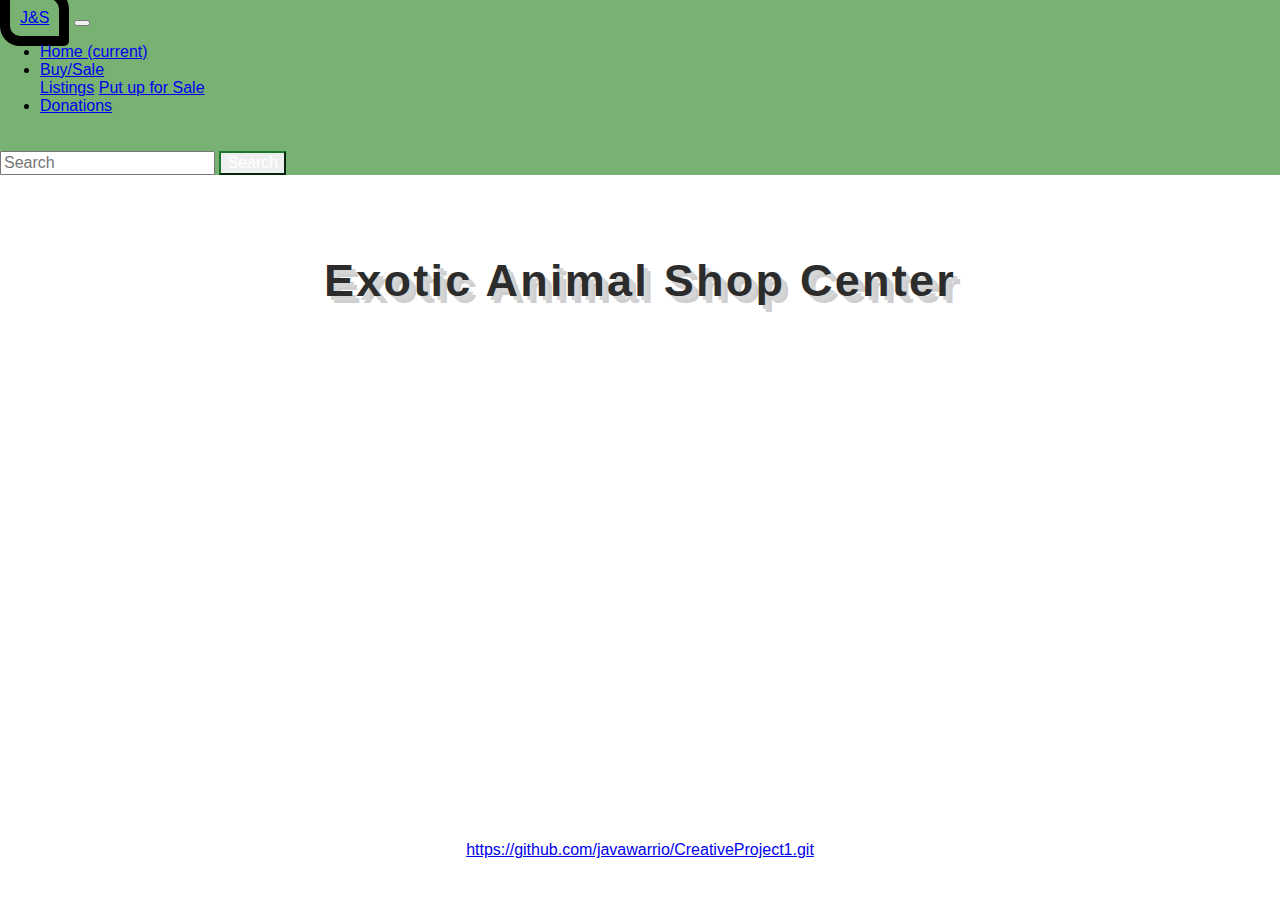
<file: public/index.html>
<!DOCTYPE html>
<html>

<head>
  <link rel="stylesheet" href="https://stackpath.bootstrapcdn.com/bootstrap/4.2.1/css/bootstrap.min.css" integrity="sha384-GJzZqFGwb1QTTN6wy59ffF1BuGJpLSa9DkKMp0DgiMDm4iYMj70gZWKYbI706tWS" crossorigin="anonymous">
  <link rel="stylesheet" href="style.css" />
  <title>Exotic Pets</title>
</head>

<body>
  <nav class="navbar navbar-expand-lg navbar-light bg-primary">
  <a class="navbar-brand" href="#">J&S</a>
  <button class="navbar-toggler" type="button" data-toggle="collapse" data-target="#navbarSupportedContent" aria-controls="navbarSupportedContent" aria-expanded="false" aria-label="Toggle navigation">
    <span class="navbar-toggler-icon"></span>
  </button>

  <div class="collapse navbar-collapse" id="navbarSupportedContent">
    <ul class="navbar-nav mr-auto">
      <li class="nav-item active">
        <a class="nav-link" href="/index.html">Home <span class="sr-only">(current)</span></a>
      </li>
      <li class="nav-item dropdown">
        <a class="nav-link dropdown-toggle nav-item active" href="#" id="navbarDropdown" role="button" data-toggle="dropdown" aria-haspopup="true" aria-expanded="false">
          Buy/Sale
        </a>
        <div class="dropdown-menu" aria-labelledby="navbarDropdown">
          <a class="dropdown-item bold" href="/listing.html">Listings</a>
          <a class="dropdown-item bold" href="/posting.html">Put up for Sale</a>
      </li>
      <li class="nav-item active">
        <a class="nav-link" href="/comment.html">Donations</a>
      </li>
    </ul>
    <form class="form-inline my-2 my-lg-0">
      <input class="form-control mr-sm-2" type="search" placeholder="Search" aria-label="Search">
      <button class="btn btn-outline-success my-2 my-sm-0" type="submit">Search</button>
    </form>
  </div>
</nav>
    <h1 class = "retroshadow bottom">Exotic Animal Shop Center</h1>
  <div class="center">
  <iframe width="800" height="450" src="https://www.youtube.com/embed/eIRebXXHkvs" frameborder="0" allow="accelerometer; autoplay; encrypted-media; gyroscope; picture-in-picture" allowfullscreen></iframe>
  </div>

  <footer class = "center">
    <a href= "https://github.com/javawarrio/CreativeProject1.git" class = "center" > https://github.com/javawarrio/CreativeProject1.git </a>
  </footer>
  <script src="https://code.jquery.com/jquery-3.3.1.slim.min.js" integrity="sha384-q8i/X+965DzO0rT7abK41JStQIAqVgRVzpbzo5smXKp4YfRvH+8abtTE1Pi6jizo" crossorigin="anonymous"></script>
 <script src="https://cdnjs.cloudflare.com/ajax/libs/popper.js/1.14.3/umd/popper.min.js" integrity="sha384-ZMP7rVo3mIykV+2+9J3UJ46jBk0WLaUAdn689aCwoqbBJiSnjAK/l8WvCWPIPm49" crossorigin="anonymous"></script>
 <script src="https://stackpath.bootstrapcdn.com/bootstrap/4.1.3/js/bootstrap.min.js" integrity="sha384-ChfqqxuZUCnJSK3+MXmPNIyE6ZbWh2IMqE241rYiqJxyMiZ6OW/JmZQ5stwEULTy" crossorigin="anonymous"></script>

</body>

</html>
</file>
<file: public/style.css>
.bg-primary {
    background-color: #77b272 !important;
}
.navbar-brand{
  border: 10px solid black;
  border-radius: 5px 20px 5px;
  padding: 10px;
}
.navbar-dark .navbar-nav .nav-link:focus, .navbar-dark .navbar-nav .nav-link:hover {
  color: #333;
}

.navitem
.navbar-dark .navbar-nav .nav-link {
  color: #fff;
}

.center{
  text-align: center;
}
.portfolio {
  display: grid;
  grid-template: auto auto auto auto auto / 1fr 1fr 1fr;
  grid-column-gap: 50px;
  grid-row-gap: 30px;
}
.review{
  font-family: "Avant Garde", Avantgarde, "Century Gothic", CenturyGothic, "AppleGothic", sans-serif;
  font-size: 24px;
  padding-top: 20px;
  text-align: center;
  text-transform: uppercase;
  text-rendering: optimizeLegibility;
}
.retroshadow {
    color: #2c2c2c;
    letter-spacing: .05em;
    text-shadow:
      4px 4px 0px #d5d5d5,
      7px 7px 0px rgba(0, 0, 0, 0.2);
  }
  .p2{
    font-style: italic;
    text-decoration: underline;
  }
  h1{
    padding-top: 15px;
    font-family: inherit;
    font-size: 45px;
  }
  section {
   display: flex;
  }

  aside {
   flex: 1
  }

  article {
    margin-right: 200px;
    margin-left:200px;
   flex: 4
  }
  .p3{
    font-family: fantasy;
    font-size: 20px;
    font-weight: bold;
  }

  .btn-outline-success {
    color: rgba(255, 255, 255, 1);
    border-color: #1a7930;
}

.bottom {
  padding: 50px;
  text-align: center;
}
.row {
    display: -ms-flexbox;
    display: flex;
    -ms-flex-wrap: wrap;
    flex-wrap: wrap;
    margin-right: -15px;
    margin-left: 300px;
}
.top{
  margin-top: 20px;
  margin-bottom: 40px;
  margin-left: 50px;
  margin-right: 50px;
}

.label {
  text-align: center;
  margin-top: 20px;
  font-weight: bold;
  font-size: 18px;
}
.bar {
  background: linear-gradient(to right, #B993D6, #8CA6DB);
  height: 20px;
  width: 15px;
  border-radius: 9px;
  span {
    float: right;
    padding: 4px 5px;
    color: #fff;
    font-size: 0.7em
  }
}

button {
  margin-top: 20px;
}

body {
  font-family: 'Montserrat', sans-serif;
  font-size: 16px;
  background: #fff;
  padding: 0px;
  margin: 0px;
}

.italic{
  font-weight: bold;
  font-family: cursive;
  font-style: italic;
}
/* Header */
.header {
  display: flex;
  padding: 20px 100px 0px 100px;
  background-color: #5BDEFF;
  color: #fff;
}

.title {
  margin-top: 10px;
}

.title h1, .title h2 {
  margin: 0px;
}

.title h1 {
  border-top: 1px solid #000;
}

/* Footer */
.footer {
  height: 50px;
  padding: 20px 100px 0px 100px;
}

.footer a {
  color: #000;
}

/* Content */
.content {
  padding: 20px 100px 0px 100px;
}

.image h2 {
  font-style: italic;
  font-size: 1em;
}

/* Admin */
.heading {
  display: flex;
  font-style: oblique;
  margin-bottom: 20px;
  margin-top: 20px;
}

.heading h2 {
  margin: 0px;
  margin-left: 10px;
}

.add, .edit {
  text-align: center;
  display: flex;
}

.circle {
  text-align: center;
}

/* Form */
input, textarea, select, button {
  font-family: 'Montserrat', sans-serif;
  font-size: 1em;
}

.form {
  margin-right: 50px;
}

/* Uploaded images */
.upload h2 {
  margin: 0px;
}

.upload img {
  max-width: 300px;
}

/* Suggestions */
.suggestions {
  width: 200px;
  border: 1px solid #ccc;
}

.suggestion {
  min-height: 20px;
}

.suggestion:hover {
  background-color: #5BDEFF;
  color: #fff;
}

/* Masonry */
html {
  box-sizing: border-box;
}

*,
*:before,
*:after {
  box-sizing: inherit;
}

.image-gallery {
  column-gap: 1.5em;
}

.image {
  margin: 0 0 1.5em;
  display: inline-block;
  margin-right: 30px;
  margin-right: 30px;
}

.image img {
  height: 300px;
  width: 300px;
}
textarea {
  width: 300px;
  height: 30px;
}

/* Masonry on large screens */
@media only screen and (min-width: 1024px) {
  .image-gallery {
    column-count: 4;
  }
}

/* Masonry on medium-sized screens */
@media only screen and (max-width: 1023px) and (min-width: 768px) {
  .image-gallery {
    column-count: 3;
  }
}

/* Masonry on small screens */
@media only screen and (max-width: 767px) and (min-width: 540px) {
  .image-gallery {
    column-count: 2;
  }
}
</file>
